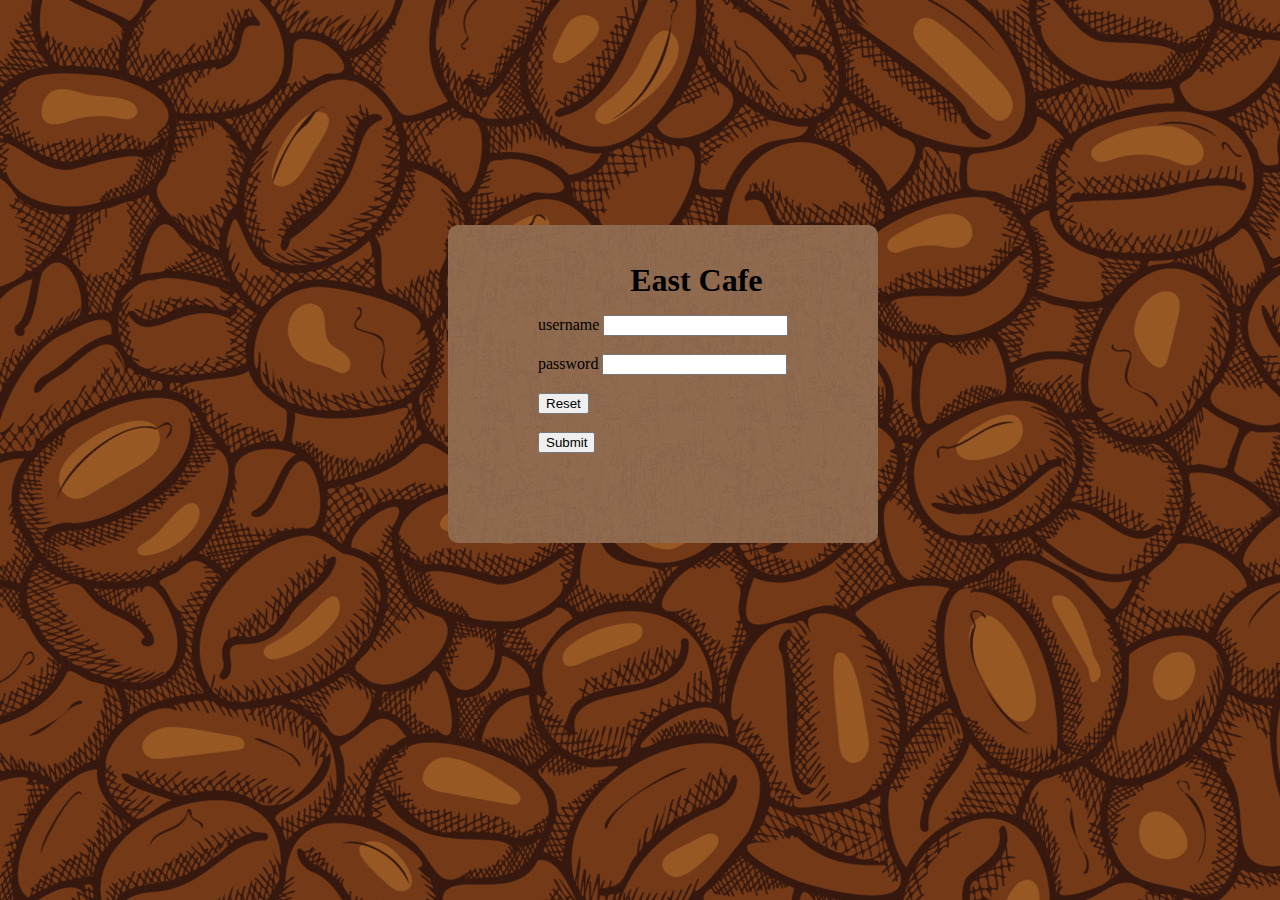
<file: personal portfolio webpage/Cafee_Menu-by khiel decena/index.html>
<!DOCTYPE html>
<html lang="en">
<head>
    <meta charset="UTF-8">
    <meta name="viewport" content="width=device-width, initial-scale=1.0">
    <title>Document</title>
    <style>
        body{
            background-image: url(aesthetic-background-brown-coffee-beans-free-vector.jpg);
        }
        .title{
            position: absolute;
            top: 5%;
            left: 40%;
            padding-left: 10px;
            padding-right: 10px;
            border-radius: 5px;
        }
        .login-form{
            background-image: url(coffee_brown_background.jpg);
            position: absolute;
            left: 35%;
            top: 25%;
            padding: 90px;
            border-radius: 10px;
        }
        .title{
            text-align: center;
            

        }
        ul{
            list-style: none;
            overflow: hidden;
        }

    </style>
</head>
<body>
    <div class="login-form">
    <h1 class="title">East Cafe</h1>
        <form action="post">
            <label for="">username</label>
            <input type="text">
            <br><br>
            <label for="">password</label>
            <input type="password">
            <br><br>
            <input type="reset">
            <br><br>
            <input type="submit" >
        </form>
    </div>
</body>
</html>
</file>
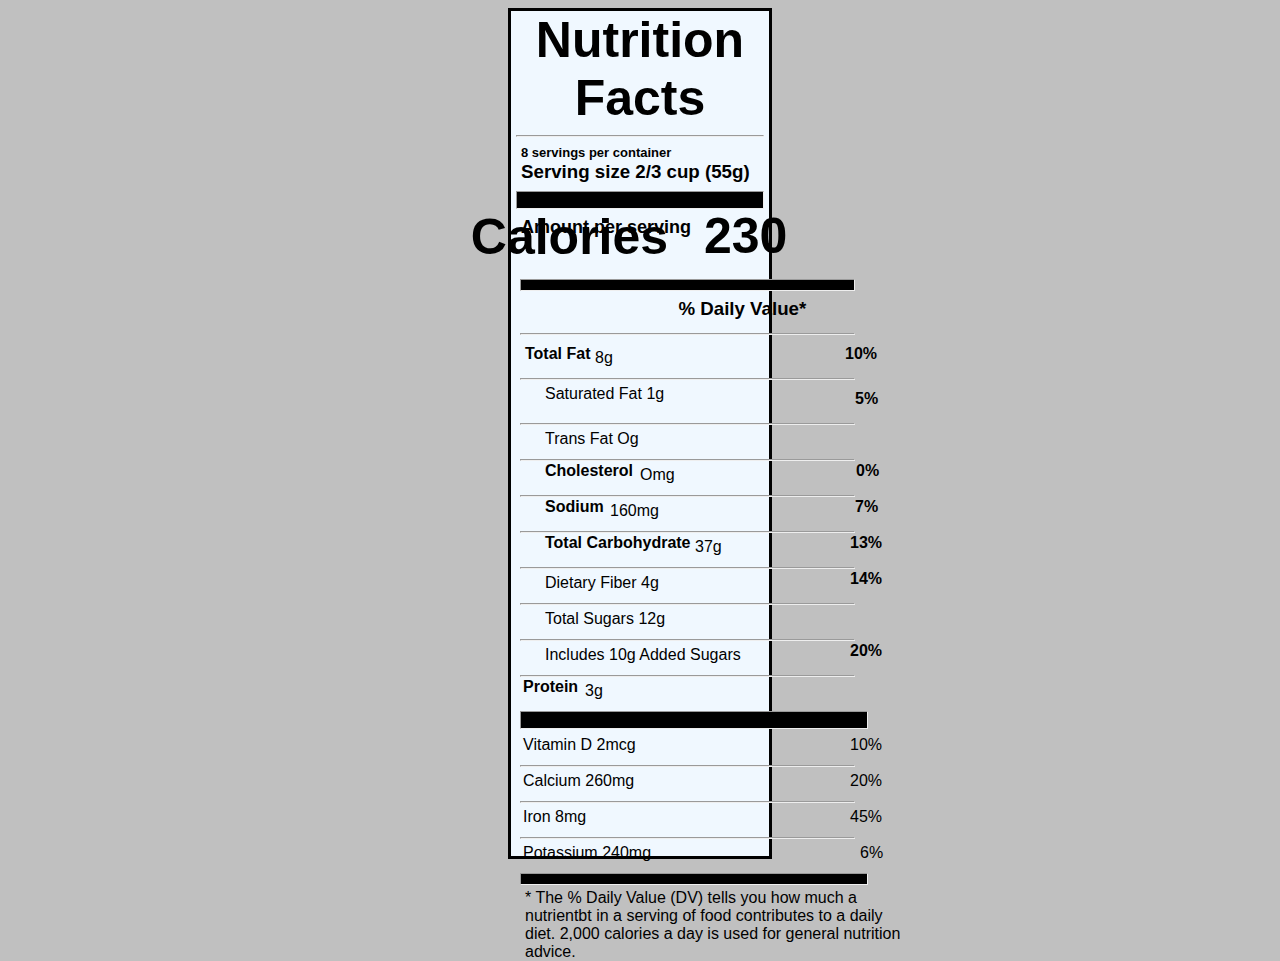
<file: personal portfolio webpage/Nutrition Facts/index.html>
<!DOCTYPE html>
<html lang="en">
<head>
    <meta charset="UTF-8">
    <meta name="viewport" content="width=device-width, initial-scale=1.0">
    <link rel="stylesheet" href="style.css">
    <title>Nutrition Facts</title>
</head>
<body>
    <div class="continer">
        <div class="Nutrition Facts">
          <h1>Nutrition Facts</h1>
          <hr class="hr1">
          <h5 class="servings">8 servings per container</h5>
          <h3 class="Serving-size">Serving size 2/3 cup (55g)</h3>
          <hr class="hr2">
          <h6 class="Amountperserving">Amount per serving</h6>
          <h1 class="a230">230</h1>
          <h1 class="Calories">Calories</h1>
          <hr class="hr3">
          <h3 class="DailyValue">% Daily Value*</h3>
          <hr class="hr4">
          <h4 class="TotalFat">Total Fat</h4>
          <p class="a8g">8g</p>
          <h4 class="a10">10%</h4>
          <hr class="hr5">
          <p class="Saturated-Fat-1g">Saturated Fat 1g</p>
          <h4 class="a5">5%</h4>
          <hr class="hr6">
          <p class="Trans-Fat-Og">Trans Fat Og</p>
          <hr class="hr7">
          <h4 class="Cholesterol">Cholesterol </h4>
          <p class="Omg">Omg</p>
          <h4 class="O">0%</h4>
          <hr class="hr8">
          <h4 class="Sodium">Sodium</h4>
          <p class="a160mg">160mg</p>
          <h4 class="a7">7%</h4>
          <hr class="hr9">
          <h4 class="Total_Carbohydrate">Total Carbohydrate</h4>
          <p class="a37g">37g</p>
          <h4 class="a13">13%</h4>
          <hr class="hr10">
          <p class="Dietary_Fiber_4g">Dietary Fiber 4g</p>
          <h4 class="a14">14%</h4>
          <hr class="hr11">
          <p class="Total_Sugars_12g">Total Sugars 12g</p>
          <hr class="hr12">
          <P class="Includes_10g_Added_Sugars">Includes 10g Added Sugars</P>
          <h4 class="a20">20%</h4>
          <hr class="hr13">
          <h4 class="Protein">Protein</h4>
          <p class="a3g">3g</p>
          <hr class="hr14">
          <p class="Vitamin_D_2mcg">Vitamin D 2mcg</p>
          <p class="p10">10%</p>
          <hr class="hr15">
          <p class="Calcium_260mg">Calcium 260mg</p>
          <p class="p20">20%</p>
          <hr class="hr16">
          <p class="Iron_8mg">Iron 8mg</p>
          <p class="a45">45%</p>
          <hr class="hr17">
          <p class="Potassium_240mg">Potassium 240mg</p>
          <p class="a6">6%</p>
          <hr class="hr18">
          <p class="butom">* The % Daily Value (DV) tells you how much a <br>nutrientbt  in a serving of food contributes to a daily<br> diet. 2,000 calories a day is used for general nutrition<br> advice.</p>
    </div>
</body>
</html>
</file>
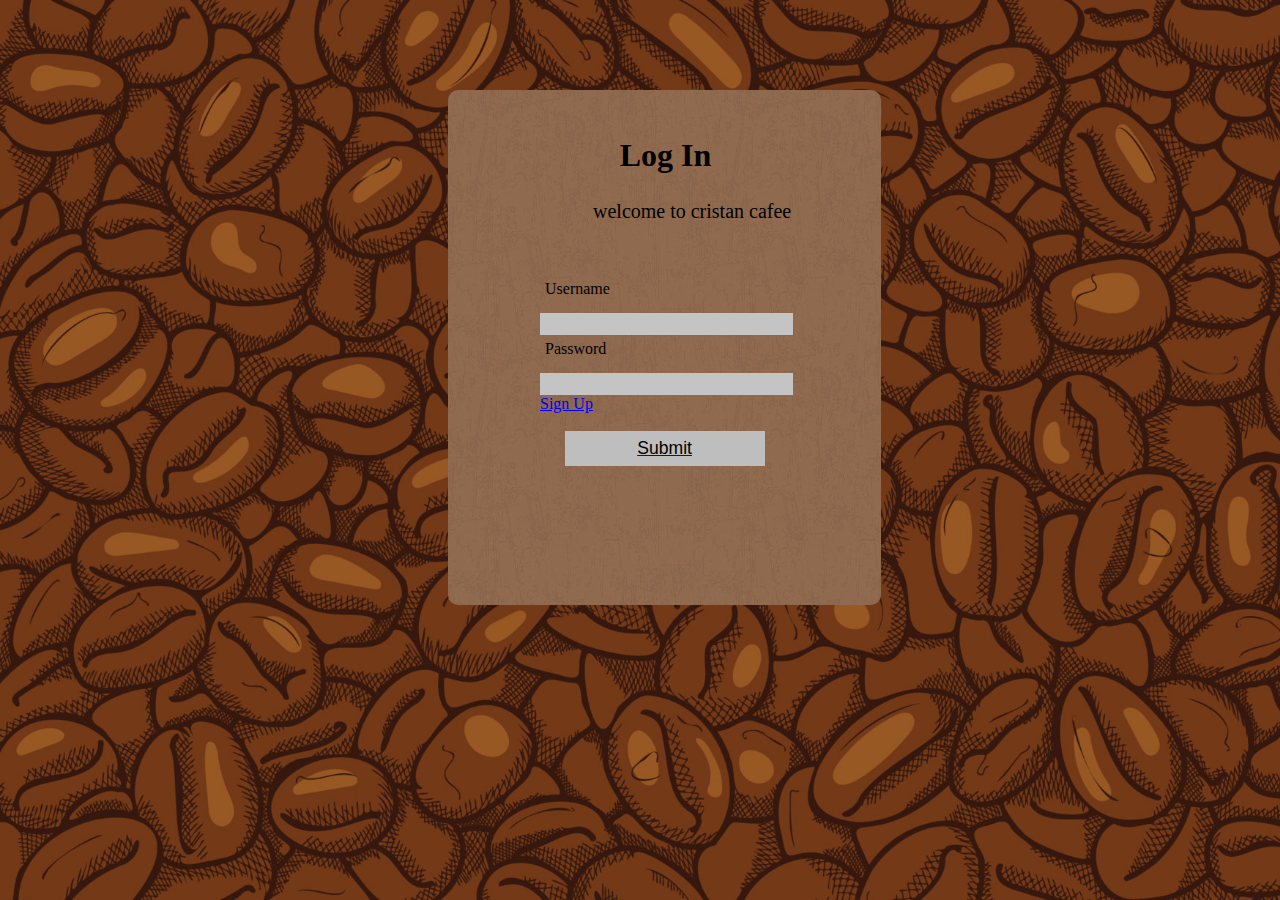
<file: personal portfolio webpage/Cafee_Menu-by khiel decena/log in form/index.html>
<!DOCTYPE html>
<html lang="en">
<head>
    <meta charset="UTF-8">
    <meta name="viewport" content="width=device-width, initial-scale=1.0">
    <link rel="stylesheet" href="style.css">
    <title>Document</title>
</head>
<body>
    <div class="login-form">
    <h1 class="title" style="margin-left: 10px;">Log In</h1>
    <p style="margin-left: 55px; font-size: 20px;">welcome to cristan cafee</p>
        <form action="" method="post" >
            <fieldset>
                <label for="">Username</label><input type="text" required>
                <label for="">Password</label><input type="password" required>
                <a href="all.html">Sign Up</a>
                <a href="all.html"><input type="submit"></a>
            </fieldset>
        </form>
    </div>
</body>
</html>
</file>
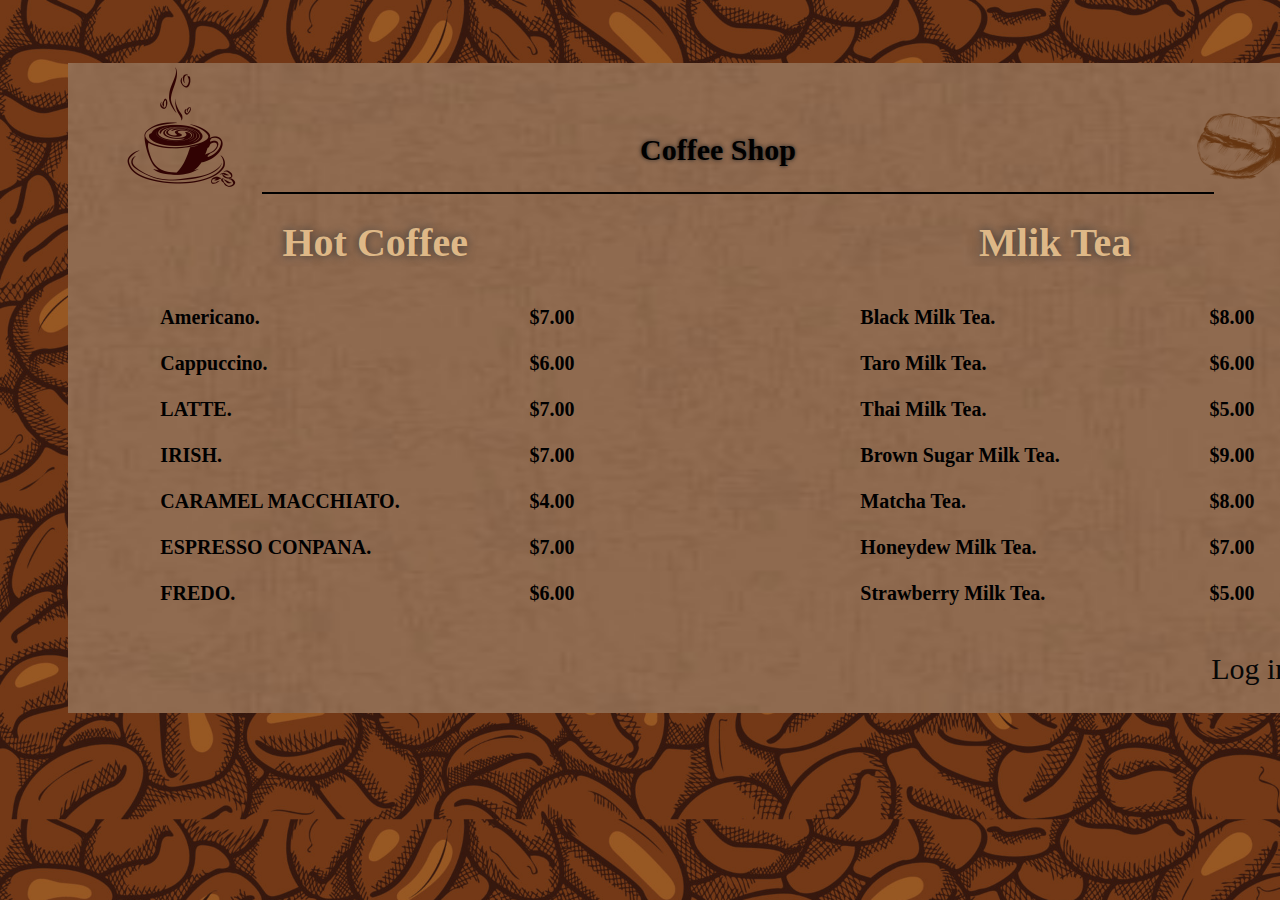
<file: personal portfolio webpage/Cafee_Menu-by khiel decena/home.html>
<!DOCTYPE html>
<html lang="en">
<head>
    <meta charset="UTF-8">
    <meta name="viewport" content="width=device-width, initial-scale=1.0">
    <link rel="stylesheet" href="styles.css" />
    <title>Document</title>
</head>
<body>
    <div class="image-container">
        
        <img src="coffee_brown_background.jpg" alt="" >
        <div class="overlay-text">Coffee Shop</div>
        <img src="—Pngtreehot coffee.png" alt="" id="coffee-icon1">
        <img src="—Pngtree—sketch cartoon brown coffee bean_6441118.png" alt="" id="coffee-icon2">
        <hr class="horizontal-line">
        <div class="coffeef-lavors1">
            Americano.<br><br>
            Cappuccino.<br><br>
            LATTE.<br><br>
            IRISH.<br><br>  
            CARAMEL MACCHIATO.<br><br>
            ESPRESSO CONPANA. <br><br>
            FREDO. 
        </div>
        <div class="coffeef-lavors2">
            $7.00<br><br>
            $6.00<br><br>
            $7.00<br><br>
            $7.00<br><br>
            $4.00<br><br>
            $7.00<br><br>
            $6.00
        </div>
        <div class="coffeef-lavors3">
            Black Milk Tea.<br><br>
            Taro Milk Tea.<br><br>
            Thai Milk Tea.<br><br>
            Brown Sugar Milk Tea.<br><br>
            Matcha Tea.<br><br>
            Honeydew Milk Tea.<br><br>
            Strawberry Milk Tea.
        </div>
        <div class="coffeef-lavors4">
            $8.00<br><br>
            $6.00<br><br>
            $5.00<br><br>
            $9.00<br><br>
            $8.00<br><br>
            $7.00<br><br>
            $5.00
        </div>
        <div class="Hot-Coffee-text">
            Hot Coffee
        </div>
        <div class="Mlik-Tea-text">
            Mlik Tea
        </div>
        <div class="login">
            <ul>
                <li>
                    <a href="log in form/index.html">Log in</a>
                </li>
            </ul>
        </div>
    </div>
    
</body>
</html>
</file>
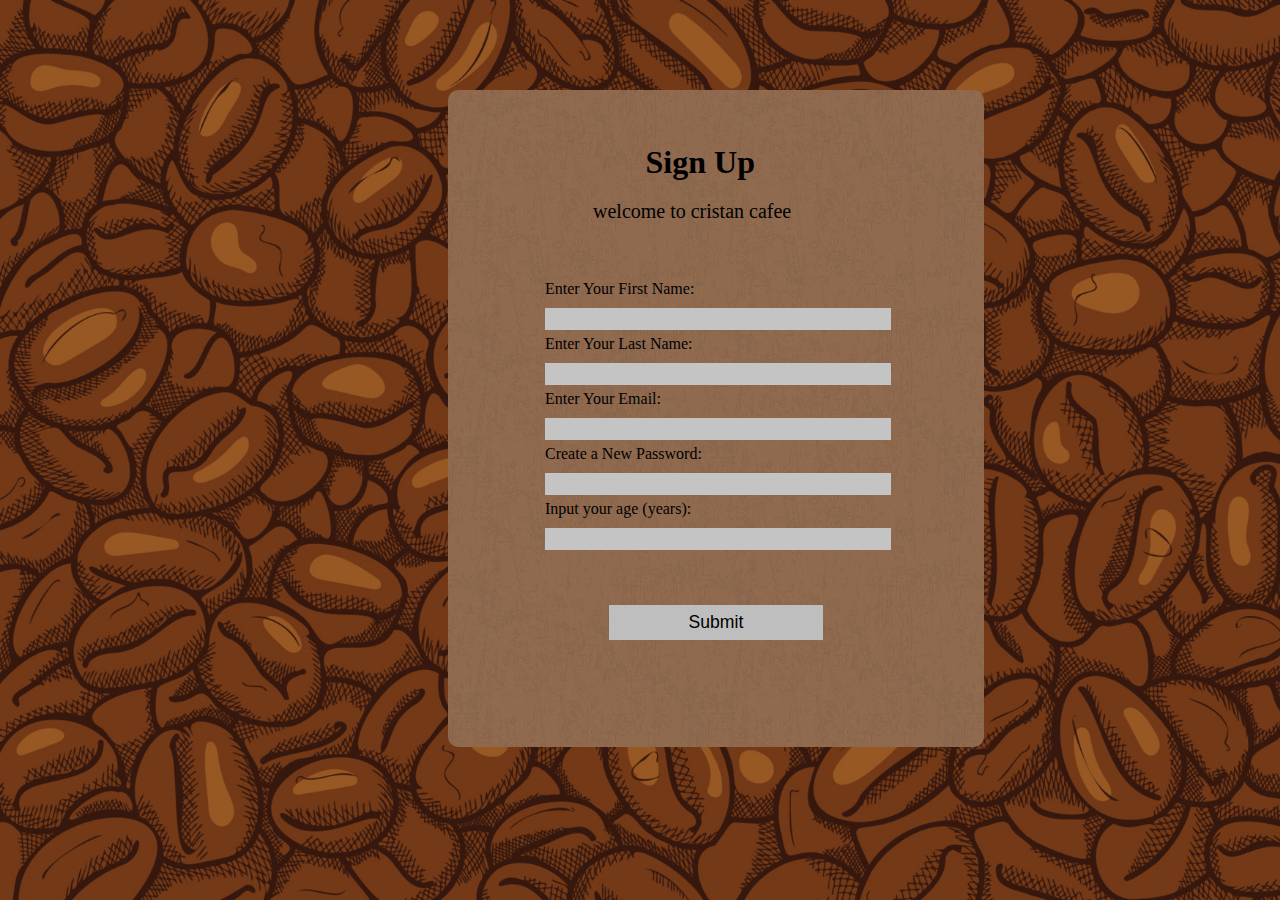
<file: personal portfolio webpage/Cafee_Menu-by khiel decena/log in form/all.html>
<!DOCTYPE html>
<html lang="en">
<head>
<div class="login-form">
    <meta charset="UTF-8">
    <meta name="viewport" content="width=device-width, initial-scale=1.0">
    <link rel="stylesheet" href="style.css">
    <title>Document</title>
</head>
<body>
<div class=".sign_up">  
    <h1 class="title">Sign Up</h1>
    <p style="margin-left: 55px; font-size: 20px;">welcome to cristan cafee</p>
    <form method="post" action=''>
      <fieldset>
        <label for="first-name">Enter Your First Name: <input id="first-name" name="first-name" type="text" required /></label>
        <label for="last-name">Enter Your Last Name: <input id="last-name" name="last-name" type="text" required /></label>
        <label for="email">Enter Your Email: <input id="email" name="email" type="email" required /></label>
        <label for="new-password">Create a New Password: <input id="new-password" name="new-password" type="password" pattern="[a-z0-5]{8,}" required /></label>
        <label for="age">Input your age (years): <input id="age" type="number" name="age" min="13" max="120" required  /></label>
      </fieldset>
      <input type="submit" value="Submit" />
    </form>
</div>
  </body>
</html>
</file>
<file: personal portfolio webpage/Nutrition Facts/style.css>
body{
    background-color: rgb(192, 192, 192);
}
.continer{
    border: solid 3px  black;
    height: 845px;
    margin-left: 500px;
    margin-right: 500px;
    font: 16PX;
    font-family: 'Open Sans', sans-serif;
    background-color: aliceblue;
}
h1{
    font-size:50px;
    text-align: center;
    margin: 0px;
}
.hr1{
    width: 95%;
}
.servings{
    margin-left: 10px;
    margin-bottom: 0px;
    margin-top: 0px;
    font-size: small;
}
.Serving-size{
    margin-left: 10px;
    margin-bottom: 0px;
    margin-top: 1px;
}
.hr2{
    width: 95%;
    height: 16px;
    background-color: black;
}
.Amountperserving{
    margin-left: 10px;
    margin-bottom: 0px;
    margin-top: 0px;
    font-size: large;
}
.a230{
    position: absolute;
    left: 55%;
    top: 23%;
}
.Calories{
    position: absolute;
    top: 23%;
    left: 36%;
    margin-left: 10px;
    margin-bottom: 1px;
    margin-top: 1px;
}
.hr3{
    position: absolute;
    top: 31%;
    left: 520px;
    width: 26%;
    height: 10px;
    background-color: black;
    margin-top: 0px;
    margin-bottom: 0px;
}
.DailyValue{
    position: absolute;
    top: 31%;
    left: 53%;
}
.hr4{
    position: absolute;
    top: 37%;
    left: 520px;
    width: 26%;
    margin-top: 0px;
    margin-bottom: 0px;
}
.TotalFat{
    position: absolute;
    top: 36%;
    left: 520px;
    margin-left: 5px;
}
.a8g{
    position: absolute;
    top: 37%;
    left: 595px;
}
.a10{
    position: absolute;
    top: 36%;
    left: 845px;
}
.hr5{
    position: absolute;
    top: 42%;
    left: 520px;
    width: 26%;
    margin-top: 0px;
    margin-bottom: 0px;
}
.Saturated-Fat-1g{
    position: absolute;
    top: 41%;
    left: 545px
} 
.a5{
    position: absolute;
    top: 41%;
    left: 855px
}
.hr6{
    position: absolute;
    top: 47%;
    left: 520px;
    width: 26%;
    margin-top: 0px;
    margin-bottom: 0px;
}
.Trans-Fat-Og{
    position: absolute;
    top: 46%;
    left: 545px
}
.hr7{
    position: absolute;
    top: 51%;
    left: 520px;
    width: 26%;
    margin-top: 0px;
    margin-bottom: 0px;
}
.Cholesterol{
    position: absolute;
    top: 49%;
    left: 545px;
}
.Omg{
    position: absolute;
    top: 50%;
    left: 640px;
}
.O{
    position: absolute;
    top: 49%;
    left: 856px; 
}
.hr8{
    position: absolute;
    top: 55%;
    left: 520px;
    width: 26%;
    margin-top: 0px;
    margin-bottom: 0px;
}
.Sodium{
    position: absolute;
    top: 53%;
    left: 545px;
}
.a160mg{
    position: absolute;
    top: 54%;
    left: 610px;
}
.a7{
    position: absolute;
    top: 53%;
    left: 855px;
}
.hr9{
    position: absolute;
    top: 59%;
    left: 520px;
    width: 26%;
    margin-top: 0px;
    margin-bottom: 0px;
}
.Total_Carbohydrate{
    position: absolute;
    top: 57%;
    left: 545px;
}
.a37g{
    position: absolute;
    top: 58%;
    left: 695px;
}
.a13{
    position: absolute;
    top: 57%;
    left: 850px;
}
.hr10{
    position: absolute;
    top: 63%;
    left: 520px;
    width: 26%;
    margin-top: 0px;
    margin-bottom: 0px;
}
.Dietary_Fiber_4g{
    position: absolute;
    top: 62%;
    left: 545px; 
}
.a14{
    position: absolute;
    top: 61%;
    left: 850px;
}
.hr11{
    position: absolute;
    top: 67%;
    left: 520px;
    width: 26%;
    margin-top: 0px;
    margin-bottom: 0px;
}
.Total_Sugars_12g{
    position: absolute;
    top: 66%;
    left: 545px;  
}
.hr12{
    position: absolute;
    top: 71%;
    left: 520px;
    width: 26%;
    margin-top: 0px;
    margin-bottom: 0px;  
}
.Includes_10g_Added_Sugars{
    position: absolute;
    top: 70%;
    left: 545px;
}
.a20{
    position: absolute;
    top: 69%;
    left: 850px;
}
.hr13{
    position: absolute;
    top: 75%;
    left: 520px;
    width: 26%;
    margin-top: 0px;
    margin-bottom: 0px;  
}
.Protein{
    position: absolute;
    top: 73%;
    left: 523px;
}
.a3g{
    position: absolute;
    top: 74%;
    left: 585px; 
}
.hr14{
    position: absolute;
    top: 79%;
    left: 520px;
    background-color: black;
    height: 16px;
    width: 27%;
    margin-top: 0px;
    margin-bottom: 0px;  
}
.Vitamin_D_2mcg{
    position: absolute;
    top: 80%;
    left: 523px;
}
.p10{
    position: absolute;
    top: 80%;
    left: 850px;
}
.hr15{
    position: absolute;
    top: 85%;
    left: 520px;
    width: 26%;
    margin-top: 0px;
    margin-bottom: 0px;    
}
.Calcium_260mg{
    position: absolute;
    top: 84%;
    left: 523px;
}
.p20{
    position: absolute;
    top: 84%;
    left: 850px;
}
.hr16{
    position: absolute;
    top: 89%;
    left: 520px;
    width: 26%;
    margin-top: 0px;
    margin-bottom: 0px;
}
.Iron_8mg{
    position: absolute;
    top: 88%;
    left: 523px;
}
.a45{
    position: absolute;
    top: 88%;
    left: 850px;
}
.hr17{
    position: absolute;
    top: 93%;
    left: 520px;
    width: 26%;
    margin-top: 0px;
    margin-bottom: 0px;
}
.Potassium_240mg{
    position: absolute;
    top: 92%;
    left: 523px;  
}
.a6{
    position: absolute;
    top: 92%;
    left: 860px;
}
.hr18{
    position: absolute;
    top: 97%;
    left: 520px;
    background-color: black;
    height: 10px;
    width: 27%;
    margin-top: 0px;
    margin-bottom: 0px; 
}
.butom{
    position: absolute;
    top: 97%;
    left: 525px;
}
</file>
<file: personal portfolio webpage/Cafee_Menu-by khiel decena/log in form/style.css>
body{
    background-image: url(aesthetic-background-brown-coffee-beans-free-vector.jpg);
    font-family: Tahoma;
    font-size: 16px;
    background-repeat: no-repeat;
    background-size: cover;
    background-attachment: fixed;
}
.title{
    position: absolute;
    top: 5%;
    left: 35%;
    padding-left: 10px;
    padding-right: 10px;
    border-radius: 5px;
}
.login-form{
    background-image: url(coffee_brown_background.jpg);
    position: absolute;
    left: 35%;
    top: 10%;
    padding: 90px;
    border-radius: 10px;
}
.sign_up{
    background-image: url(coffee_brown_background.jpg);
    position: absolute;
    left: 10%;
    top: 10%;
    padding: 90px;
    border-radius: 10px;
}
.title{
    text-align: center;
}
ul{
    list-style: none;
    overflow: hidden;
}
label {
    display: block;
    margin: 5px;
}
fieldset {
    border: none;
    padding: 2rem 0;
}
fieldset:last-of-type {
    border-bottom: none;
}
input{
    background-color: rgb(196, 196, 196);
    border: none;
}
input,textarea,select {
    margin: 10px 0 0 0;
    width: 100%;
    min-height: 1.5em;
}
fieldset:last-of-type {
    border-bottom: none;
}
input[type="submit"] {
    display: block;
    width: 60%;
    margin: 1em auto;
    height: 2em;
    font-size: 1.1rem;
    background-color: #bebebe;
    border-color: white;
    min-width: 200px;
}
</file>
<file: personal portfolio webpage/Cafee_Menu-by khiel decena/styles.css>
body{
    background-image: url(aesthetic-background-brown-coffee-beans-free-vector.jpg);
    background-size: cover;
}
img{
    margin-top: 55px;
    margin-left: 60px;
    height: 650px;
    width: 1300px;
    
}
.image-container {
    position: relative;
    display: inline-block;
}
.overlay-text {
    position: absolute;
    top: 20%;
    left: 50%;
    transform: translate(-50%, -50%);
    color: rgb(0, 0, 0);
    font-size: 30px;
    font-weight: bold;
    margin-left: 30px;
    text-shadow: 0px 0px 4px rgb(32, 32, 32)
}
.horizontal-line{
    position: absolute;
    top: 25%;
    left: 50%;
    transform: translate(-50%, -50%);
    height: 2px;
    width: 70%;
    background-color: black;
    border: none;
    margin-left: 50px;
}
#coffee-icon1{
    position: absolute;
    top: 9%;
    left: 8%;
    transform: translate(-50%, -50%);
    height: 150px;
    width: 150px;

}
#coffee-icon2{
    position: absolute;
    top: 11%;
    left: 87%;
    transform: translate(-50%, -50%);
    height: 200px;
    width: 200px;
}
.coffeef-lavors1{
    position: absolute;
    top: 63%;
    left: 20%;
    transform: translate(-50%, -50%);
    font-weight: bold;
    font-size: 20px;
}
.coffeef-lavors2{
    position: absolute;
    top: 63%;
    left: 40%;
    transform: translate(-50%, -50%);
    font-weight: bold;
    font-size: 20px;
}
.coffeef-lavors3{
    position: absolute;
    top: 63%;
    left: 70%;
    transform: translate(-50%, -50%);
    font-weight: bold;
    font-size: 20px;
}
.coffeef-lavors4{
    position: absolute;
    top: 63%;
    left: 90%;
    transform: translate(-50%, -50%);
    font-weight: bold;
    font-size: 20px;
}
.coffe-beans{
    position: absolute;
    top: 50%;
    left: 50%;
    transform: translate(-50%, -50%);
    height: 500px;
    width: 500px;
}
.Hot-Coffee-text{
    position: absolute;
    top: 33%;
    left: 27%;
    transform: translate(-50%, -50%);
    font-weight: bold;
    font-size: 40px;
    color: burlywood;
    text-shadow: 0px 0px 10px rgb(58, 58, 58);
}
.Mlik-Tea-text{
    position: absolute;
    top: 33%;
    left: 77%;
    transform: translate(-50%, -50%);
    font-weight: bold;
    font-size: 40px;
    color: burlywood;
    text-shadow: 0px 0px 10px rgb(58, 58, 58);
}
ul{
    list-style: none;
    overflow: hidden;
    margin: 0;
    padding: 0;
   }
li{
    float: left;
}
li :hover{
    background-color: rgba(221, 176, 125, 0.658);
    border-radius: 5px;
}
li a {
    display: block;
    color:rgb(7, 7, 7);
    text-decoration: none;
    font-size: 30px;
    padding: 20px 20px;
}
.login{
    position: absolute;
    left: 87%;
    top:  88%;
}
</file>
